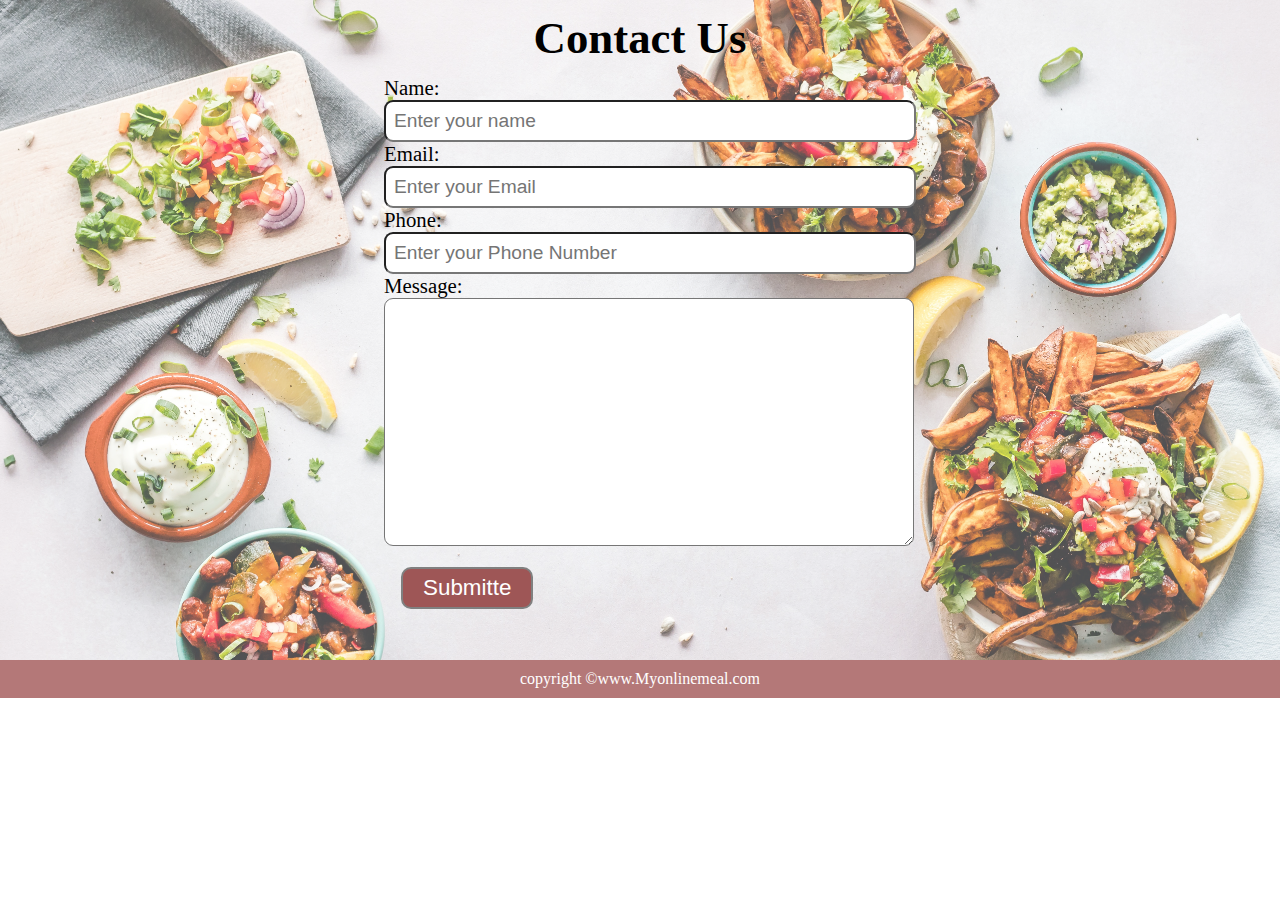
<file: index.html>
<!DOCTYPE html>
<html lang="en">
<head>
    <meta charset="UTF-8">
    <meta http-equiv="X-UA-Compatible" content="IE=edge">
    <meta name="viewport" content="width=device-width, initial-scale=1.0">
    <title>Contact Form</title>
    <link rel="stylesheet" href="style.css">
</head>
<body>
    <!--<img src="m2.jpg" class="img">-->
   <section id="contact">
     <h1 class="h-primary center">Contact Us</h1>
    <div id="contact-box">
        <form action="">
            <div class="form-group">
                <label for="name">Name:</label>
                <input type="text" name="" id="name" placeholder="Enter your name">
            </div>
            <div class="form-group">
                <label for="email">Email:</label>
                <input type="text" name="" id="email" placeholder="Enter your Email">
            </div>
            <div class="form-group">
                <label for="phone">Phone:</label>
                <input type="text" name="" id="phone" placeholder="Enter your Phone Number">
            </div>
            <div class="form-group">
                <label for="message">Message:</label>
                <textarea  name="message" id="message" cols="20" rows="10"></textarea>
                <button class="btn2"><a href="index2.html" class="btn3">Submitte</a></button>
            </div>
        </form>
    </div>
   </section>
    <footer>
        <div class="center">
            copyright &copy;www.Myonlinemeal.com
        </div>
    </footer>
</body>
</html>
</file>
<file: style.css>
* {
    margin: 0;
    padding: 0;
}

html{
    scroll-behavior: smooth;
}

.logo {
    margin: 34px 45px;

}

.logo img {
    height: 50px;
    margin: 3px, 6px;
}

.navbar {
   
    display: flex;
    background-color:rgb(236, 201, 201);
    border-radius: 20px;
    border-color: 2px solid black;
    padding: 0px;
    margin: 0px 8px;
    align-items: center;
    position: sticky;
    top: 0px;
}

.navbar ul {
    display: flex;
    
}

#navbar::before {
    content: "";
    /*background-color:rgb(236, 201, 201);*/
    position: absolute;
    top: 0px;
    left: 0px;
    height: 100%;
    width: 100%;
    z-index: -1;
    opacity: 0.7;
}

.navbar ul li {
    list-style: none;
    font-size: 2.0rem;
}

.navbar ul li a {
    color:black;
    display: block;
    padding: 25px;
    border-radius: 20px;
    text-decoration: none;
    
}

.navbar ul li a:hover {
    color:black;
    background-color:white;
}
#home{
    display: flex;
    flex-direction: column;
    padding: 3px 200px;
    height: 525px;
    justify-content: center;
    align-items: center;
}
#home::before {
    content: "";
    background:url('veg.jpg') no-repeat center center/cover;
    position: absolute;
    top: 0px;
    left: 0px;
    height: 100%;
    width: 100%;
    z-index: -1;
    opacity: 0.89;
}
#home h1{
    color:black;
    text-align: center;
    font-size: 2.8rem;
    font-family: 'Bree Serif',serif;
}

#home p{
    color:black;
    text-align: center;
    font-size: 1.4rem;
    font-family: 'Bree Serif',serif;}
    /*services */
    #services{
        margin: 34px;
        display: flex;

    }
#services .box{
        border: 2px solid brown;
        padding: 34px;
        margin: 34px 6px;
        border-radius: 28px;
        background-color: rgb(228, 197, 197);
    }
 #services .box img{
        height: 160px;
        margin: auto;
        display: block;
    }
    #services .box p{
        font-family: 'Bree Serif',serif;

    }
    #client-section{
        position: relative;
        
        

    }
    #client-section::before{
        content: "";
        position: absolute;
        background:url('logo9.jpg');
        width: 100%;
        height: 100%;
         z-index: -1;
        opacity: 0.4;

    }
    #clients{
        display: flex;
        justify-content: center;
        align-items: center;
    }
    .client-item{
        padding: 43px;
    }
   /* #clients img{
        height: 130px;
        
    }*/
    /*contact section*/
    #contact{
        position: relative;
    }
    /*.img{
       margin: 0px;
       padding: 0px;
        width: 100%;
        height: 100%;
    }*/
    #contact::before{
        content: "";
        position: absolute;
        width: 100%;
        height: 100%;
        z-index: -1;
        opacity: 0.7;
        background: url('m2.jpg') no-repeat center center/cover;
    }
    #contact-box{
        display: flex;
        justify-content: center;
        align-items: center;
        padding-bottom:34px;
    }
    #contact-box input,
    #contact-box textarea{
        width: 100%;
        padding: 0.5rem;
        border-radius: 9px;
        font-size: 1.2rem;
    }
    #contact-box form{
        width: 40%;
    }
    #contact-box label{
        font-size: 1.3rem;
        font-family: 'Bree Serif',serif;
    }
    .btn2{
        
        padding: 6px 20px;
        border: 2px solid grey;
        background-color: rgb(158, 86, 86);
        color: white;
        margin: 17px;
        font-size: 1.4rem;
        border-radius: 10px;
        cursor: pointer;
        
    }
    .btn3{
        text-decoration: none;
        color: white;
    }
    footer{
        background: rgb(180, 120, 120);
        color: white;
        padding: 10px 20px;
    }
        .h-primary{
    font-family: 'Bree Serif',serif;
     font-size: 2.8rem;
    padding: 12px;
}
.h-secondary{
    font-family: 'Bree Serif',serif;
    font-size: 2.3rem;
    padding: 12px;
}

.btn{
    padding: 6px 20px;
    border: 2px solid white;
    background-color: brown;
    color: white;
    margin: 17px;
    font-size: 1.4rem;
    border-radius: 10px;
    cursor: pointer;
}
.center{
    text-align: center;
}
</file>
